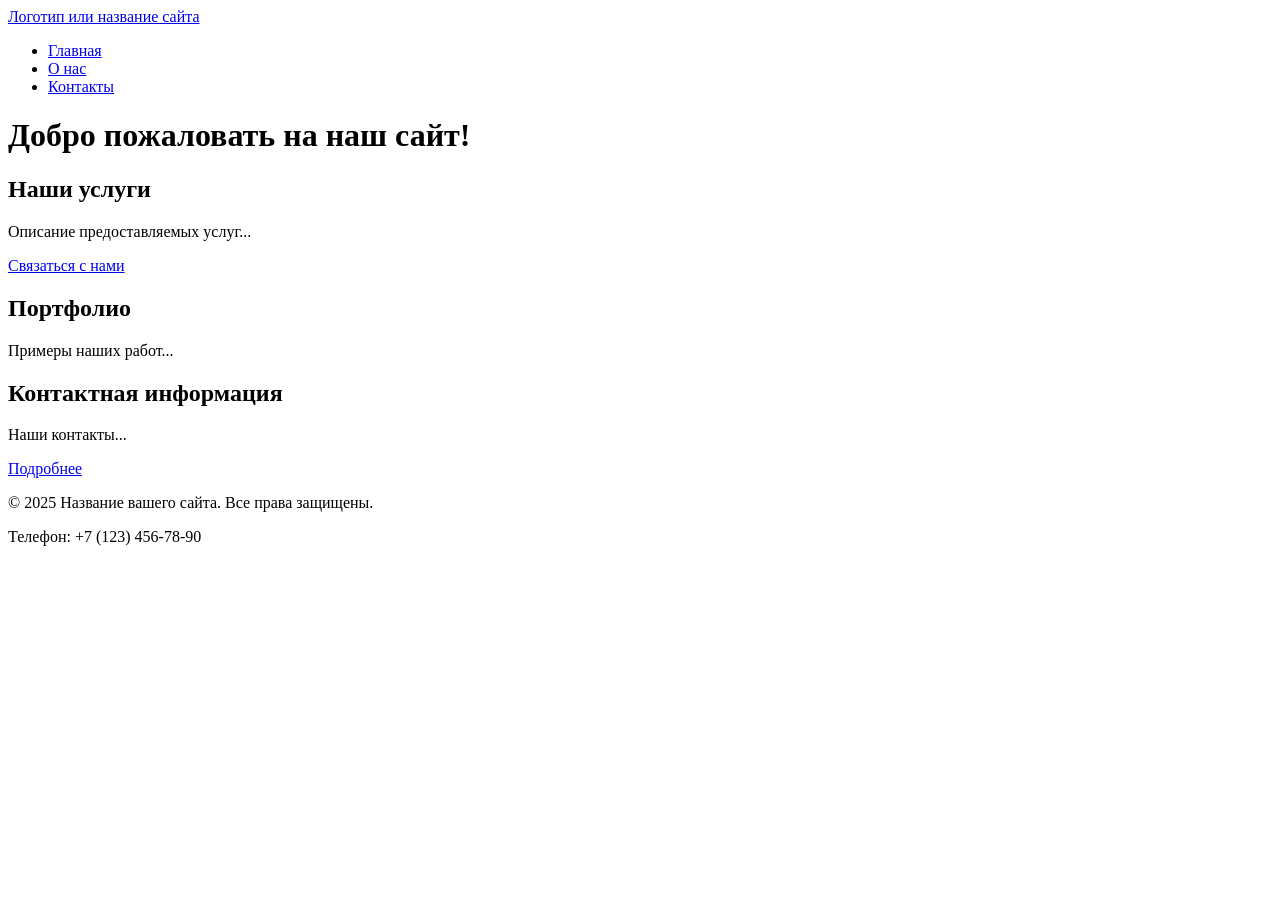
<file: src/index.html>
<!DOCTYPE html>
<html lang="en">
<head>
    <meta charset="UTF-8">
    <meta name="viewport" content="width=device-width, initial-scale=1.0">
    <title>>Главная - Название вашего сайта</title>
    <meta name="description" content="Краткое описание главной страницы вашего сайта">
    <link rel="icon" href="assets/favicon.ico" type="image/x-icon">
</head>
<body>
    <header>
        <a href="/">Логотип или название сайта</a>
         <!-- Главное меню навигации -->
         <nav>
            <ul>
                <li><a href="index.html">Главная</a></li>
                <li><a href="about.html">О нас</a></li>
                <li><a href="contacts.html">Контакты</a></li>
            </ul>
         </nav>
    </header>
    <!-- Уникальное основное содержимое страницы -->
    <main>
        <h1>Добро пожаловать на наш сайт!</h1>
        <!-- Секция 1 с якорем -->
        <section id="services">
            <h2>Наши услуги</h2>
            <p>Описание предоставляемых услуг...</p>
            <a href="#contacts">Связаться с нами</a> <!-- Якорная ссылка внутри страницы -->
        </section>
        <!-- Секция 2 с якорем -->
        <section id="portfolio">
            <h2>Портфолио</h2>
            <p>Примеры наших работ...</p>
        </section>
        <!-- Секция 3 с якорем -->
        <section id="contacts">
            <h2>Контактная информация</h2>
            <p>Наши контакты...</p>
            <a href="contacts.html">Подробнее</a> <!-- Ссылка на отдельную страницу -->
        </section>
    </main>
    <footer>
        <p>&copy; 2025 Название вашего сайта. Все права защищены.</p>
        <p>Телефон: +7 (123) 456-78-90</p>
    </footer>
</body>
</html>
</file>
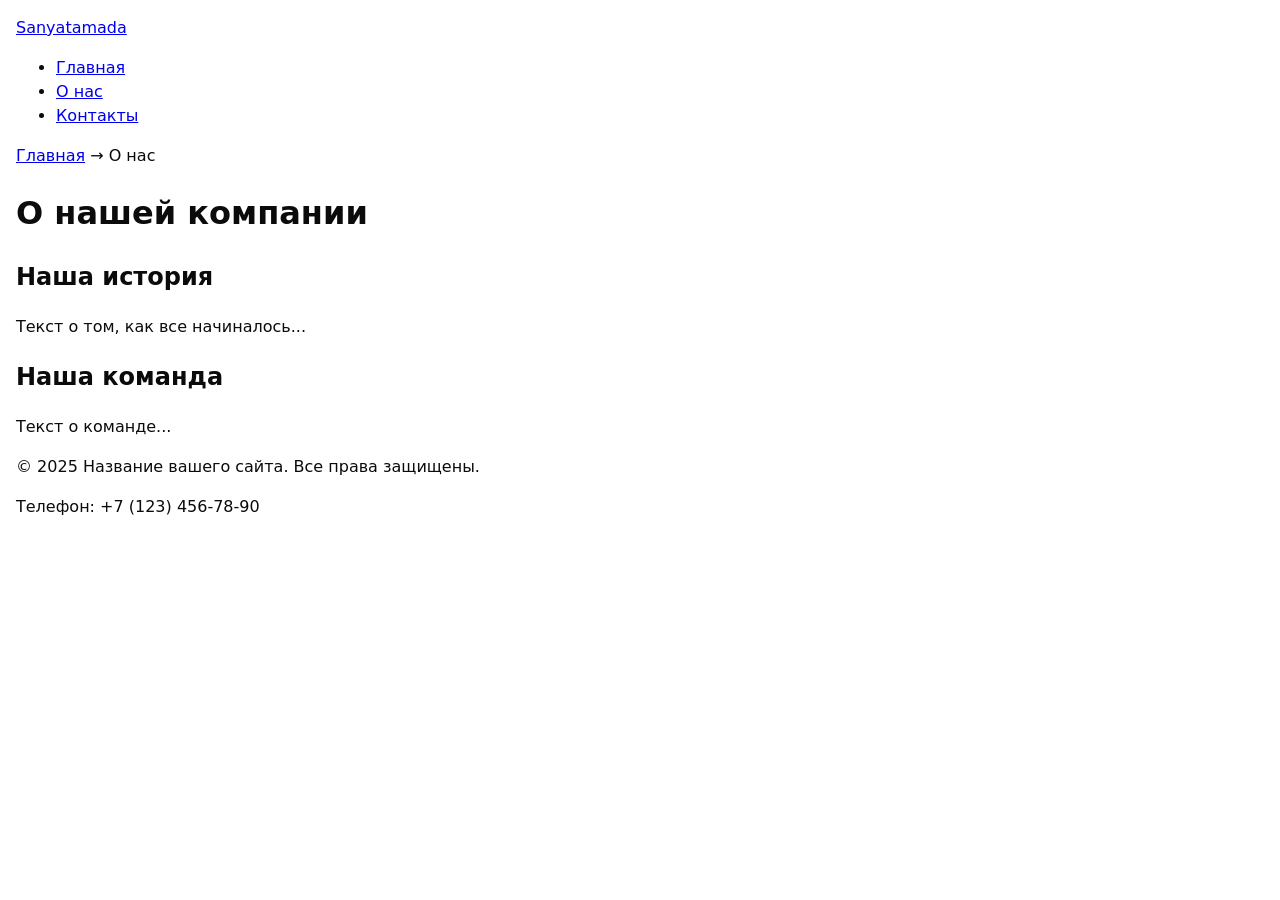
<file: about.html>
<!DOCTYPE html>
<html lang="en">
<head>
    <link rel="stylesheet" href="styles.css">
    <meta charset="UTF-8">
    <meta name="viewport" content="width=device-width, initial-scale=1.0">
    <title>О нас - Название вашего сайта</title>
    <meta name="description" content="Узнайте больше о нашей компании и истории">
</head>
<body>
    <header>
        <a href="/">Sanyatamada</a>
         <!-- Главное меню навигации -->
         <nav>
            <ul>
                <li><a href="index.html">Главная</a></li>
                <li><a href="about.html">О нас</a></li>
                <li><a href="contacts.html">Контакты</a></li>
            </ul>
         </nav>
    </header>
    <main>
    <!-- Простые "хлебные крошки" -->
        <nav aria-label="Хлебные крошки">
            <a href="index.html">Главная</a> →
            <span>О нас</span>
        </nav>
        <h1>О нашей компании</h1>
        <section>
            <h2>Наша история</h2>
            <p>Текст о том, как все начиналось...</p>
        </section>
        <section>
            <h2>Наша команда</h2>
            <p>Текст о команде...</p>
        </section>
    </main>
    <footer>
        <p>&copy; 2025 Название вашего сайта. Все права защищены.</p>
        <p>Телефон: +7 (123) 456-78-90</p>
    </footer>    
</body>
</html>
</file>
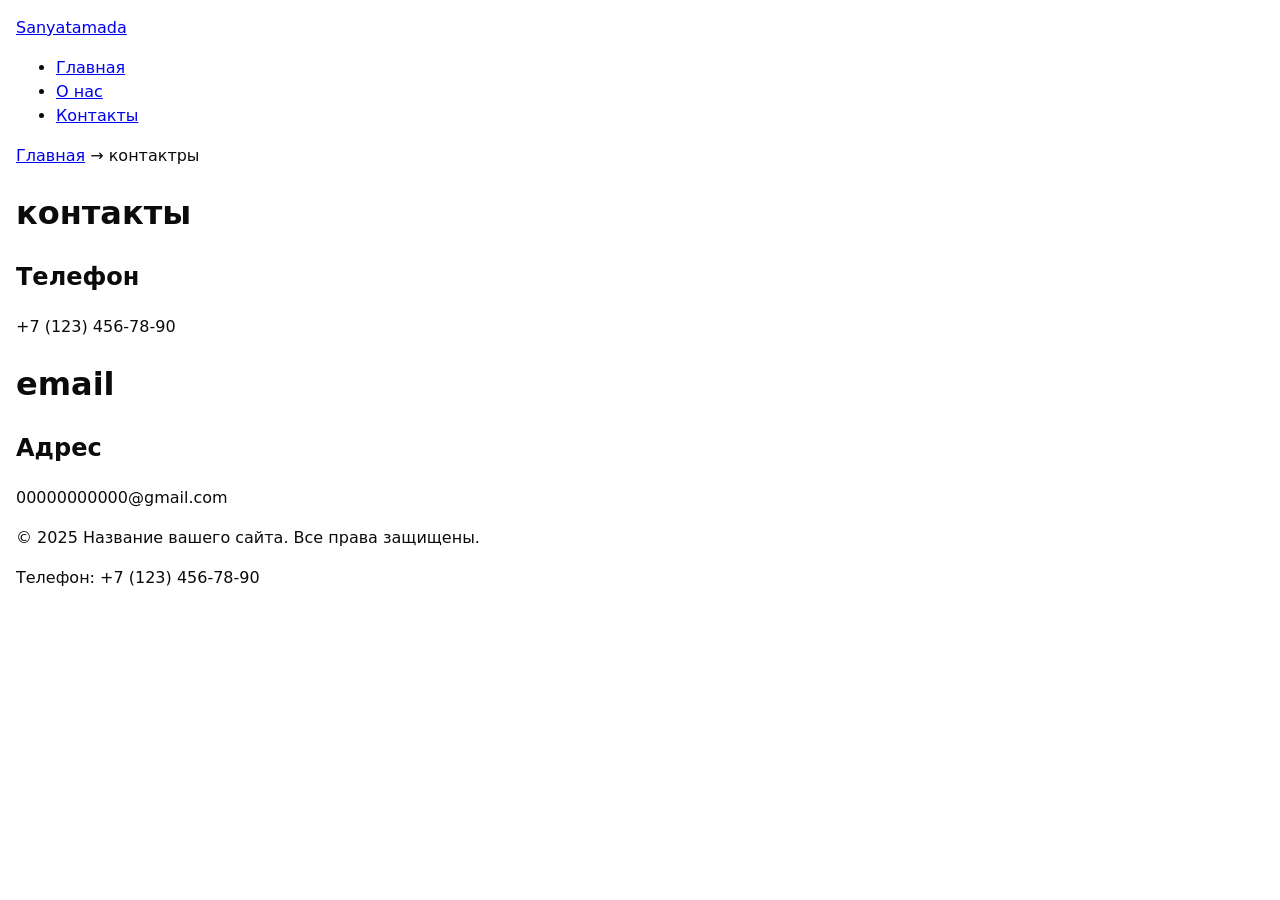
<file: contacts.html>
<!DOCTYPE html>
<html lang="en">
<head>
    <link rel="stylesheet" href="styles.css">
    <meta charset="UTF-8">
    <meta name="viewport" content="width=device-width, initial-scale=1.0">
    <title>Контакты - Название вашего сайта</title>
    <meta name="description" content="Контакты">
</head>
<body>
    <header>
        <a href="/">Sanyatamada</a>
         <!-- Главное меню навигации -->
         <nav>
            <ul>
                <li><a href="index.html">Главная</a></li>
                <li><a href="about.html">О нас</a></li>
                <li><a href="contacts.html">Контакты</a></li>
            </ul>
         </nav>
    </header>
    <main>
        <nav aria-label="Хлебные крошки">
            <a href="index.html">Главная</a> →
            <span>контактры</span>
        </nav>
        <h1>контакты</h1>
        <section>
            <h2>Телефон</h2>
            <p>+7 (123) 456-78-90</p>
        </section>
        <h1>email</h1>
        <section>
            <h2>Адрес</h2>
            <p>00000000000@gmail.com</p>
        </section>
    </main>
    <footer>
        <p>&copy; 2025 Название вашего сайта. Все права защищены.</p>
        <p>Телефон: +7 (123) 456-78-90</p>
    </footer>
</body>
</html>
</file>
<file: styles.css>
/* ===== TOKENS ===== */
:root {
    /* Палитра */
    --color-bg: #fff;
    --color-fg: #0b0b0b;
    --color-muted: hsl(127, 100%, 71%);
    --color-primary: #3dd73f;
    --color-danger: #17ffbd;

    /* Типографика */
    --font-body: system-ui, -apple-system, "Segoe UI", Roboto, Arial, sans-serif;
    
    /* Размеры */
    --space-1: 4px;
    --space-2: 8px;
    --space-3: 16px;
    --space-4: 24px;
    --space-5: 40px;
    
    /* Декоративные */
    --radius: 12px;
    --shadow: 0 1px 2px rgba(0,0,0,.08), 0 8px 24px rgba(0,0,0,.08);
}

* { box-sizing: border-box; }
html, body { margin: 0; padding: 0; }
body {
    background: var(--color-bg);
    color: var(--color-fg);
    font-family: var(--font-body);
    line-height: 1.5;
    padding: var(--space-3);
}

.header {
    display: flex;
    justify-content: space-between;
    align-items: center;
    padding: var(--space-3) 0;
    border-bottom: 1px solid var(--color-muted);
    margin-bottom: var(--space-5);
}

.header__brand {
    font-weight: bold;
    font-size: 1.5rem;
    text-decoration: none;
    color: var(--color-fg);
}

.nav__list {
    display: flex;
    list-style: none;
    gap: var(--space-3);
    margin: 0;
    padding: 0;
}

.nav__link {
    text-decoration: none;
    color: var(--color-muted);
    padding: var(--space-2) var(--space-3);
    border-radius: var(--radius);
    transition: all 0.2s ease;
}

.nav__link:hover {
    color: var(--color-fg);
    background: rgba(0,0,0,0.05);
}

.nav__link--cta {
    background: var(--color-primary);
    color: white !important;
}

.nav__link--cta:hover {
    background: #0066cc;
}

/* Sections */
.section {
    padding: var(--space-5) 0;
}

/* Modal */
.modal {
    padding: var(--space-4);
    border: none;
    border-radius: var(--radius);
    width: min(92vw, 520px);
}

.modal::backdrop {
    background: rgba(0, 0, 0, 0.5);
}

/* Form */
.form {
    display: flex;
    flex-direction: column;
    gap: var(--space-3);
}

.form label {
    display: block;
    margin-bottom: var(--space-1);
    font-weight: 500;
}

.form input,
.form select,
.form textarea {
    width: 100%;
    padding: var(--space-3);
    border: 1px solid var(--color-muted);
    border-radius: var(--radius);
    font: inherit;
}

.form-actions {
    display: flex;
    gap: var(--space-3);
    margin-top: var(--space-4);
}

/* ===== STATES ===== */
:where(a, button, input, select, textarea):focus-visible {
    outline: 2px solid var(--color-primary);
    outline-offset: 2px;
}

button:hover {
    filter: brightness(0.95);
}

:disabled, [aria-disabled="true"] {
    opacity: .6;
    cursor: not-allowed;
}

[aria-invalid="true"] {
    border-color: var(--color-danger);
}

/* ===== UTILITIES ===== */
.container {
    width: min(100% - 2 * var(--space-4), 1120px);
    margin-inline: auto;
}
.media {
    aspect-ratio: 16/9;
    width: min(100%, 800px);
    margin: var(--space-4) 0;
}

.media video {
    width: 100%;
    height: 100%;
    border-radius: var(--radius);
}
html {
    scroll-behavior: smooth;
}
.hero {
    background: 
        linear-gradient(to top, rgba(245, 11, 171, 0.7), rgba(156, 45, 126, 0.3)),
        url("assets/hero-bg.jpg") center/cover no-repeat;
    color: white;
    padding: var(--space-5);
    border-radius: var(--radius);
    margin-bottom: var(--space-5);
    text-align: center;
}

.hero__content {
    max-width: 600px;
    margin: 0 auto;
}

.hero__button {
    display: inline-block;
    background: var(--color-primary);
    color: white;
    padding: var(--space-3) var(--space-4);
    border-radius: var(--radius);
    text-decoration: none;
    margin-top: var(--space-3);
}
</file>
